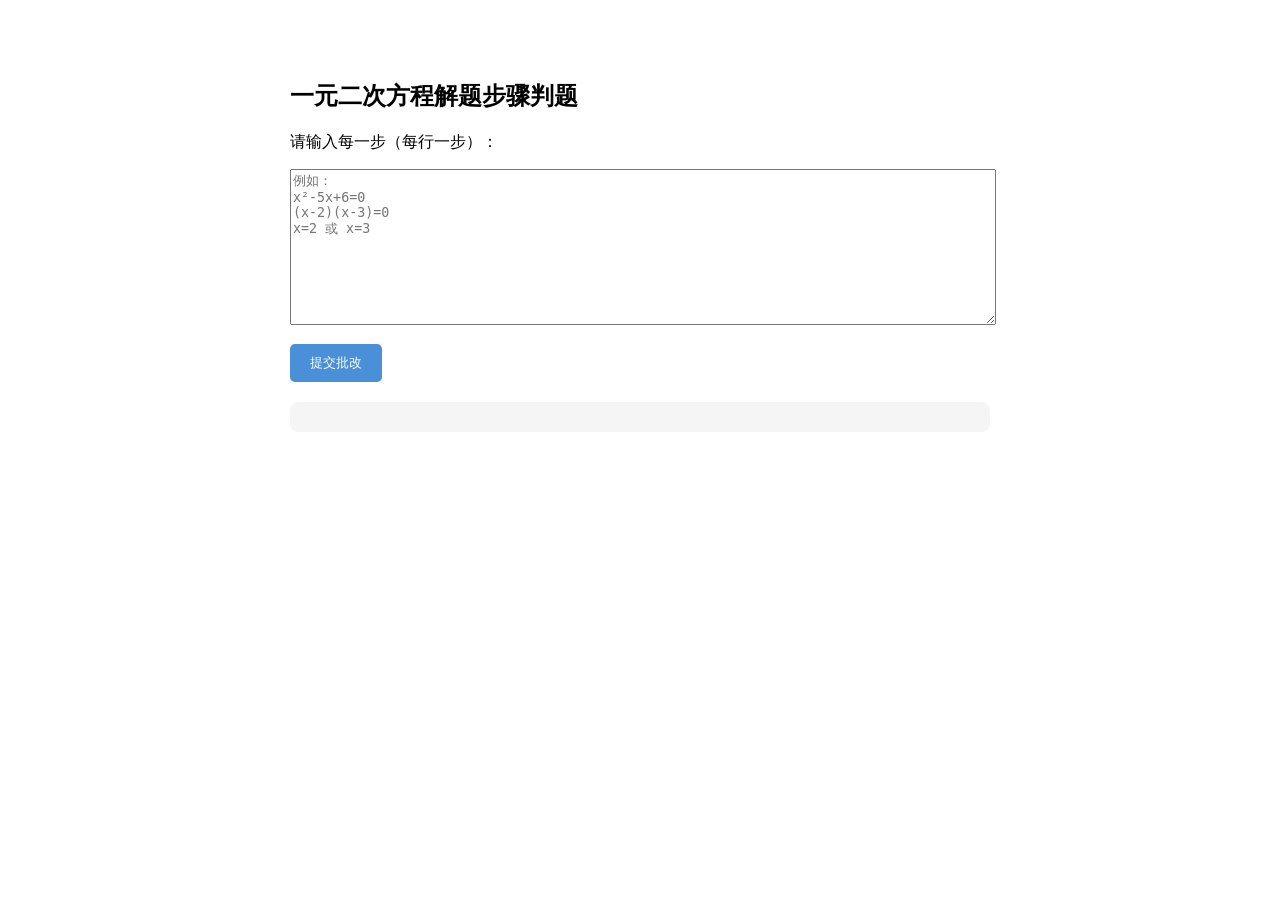
<file: static/index.html>
<!DOCTYPE html>
<html lang="zh">
<head>
    <meta charset="UTF-8">
    <meta name="viewport" content="width=device-width, initial-scale=1.0">
    <title>一元二次方程判题助手</title>
    <style>
        body { font-family: sans-serif; max-width: 700px; margin: 40px auto; padding: 20px; }
        textarea { width: 100%; height: 150px; margin-bottom: 15px; }
        button { padding: 10px 20px; background: #4A90D9; color: white; border: none; border-radius: 5px; cursor: pointer; }
        #result { margin-top: 20px; padding: 15px; background: #f5f5f5; border-radius: 8px; }
        .error { color: #d9534f; }
        .correct { color: #5cb85c; }
    </style>
</head>
<body>
    <h2>一元二次方程解题步骤判题</h2>
    <p>请输入每一步（每行一步）：</p>
    <textarea id="stepsInput" placeholder="例如：
x²-5x+6=0
(x-2)(x-3)=0
x=2 或 x=3"></textarea>
    <br/>
    <button onclick="checkSolution()">提交批改</button>

    <div id="result"></div>

    <script>
        async function checkSolution() {
            const text = document.getElementById('stepsInput').value.trim();
            if (!text) return alert('请输入解题步骤');

            // 按行分割，过滤空行
            const steps = text.split('\n').filter(line => line.trim() !== '');

            const resultDiv = document.getElementById('result');
            resultDiv.innerHTML = '正在批改中...';

            try {
                const response = await fetch('/api/check', {
                    method: 'POST',
                    headers: { 'Content-Type': 'application/json' },
                    body: JSON.stringify({ steps: steps })
                });
                const data = await response.json();

                if (data.error) {
                    resultDiv.innerHTML = `<span class="error">批改出错：${data.error}</span>`;
                    return;
                }

                // 显示结果
                let html = '';
                if (data.correct) {
                    html += '<div class="correct">✅ 完全正确！</div>';
                } else {
                    html += `<div class="error">❌ 发现错误</div>`;
                    html += `<p><strong>错误位置：</strong>${data.error_step || '未定位'}</p>`;
                    html += `<p><strong>错误类型：</strong>${data.error_type || '未知'}</p>`;
                    if (data.hint) html += `<p><strong>提示：</strong>${data.hint}</p>`;
                }
                if (data.exercises && data.exercises.length) {
                    html += '<h4> 推荐练习：</h4><ol>';
                    data.exercises.forEach(q => html += `<li>${q}</li>`);
                    html += '</ol>';
                }
                resultDiv.innerHTML = html;
            } catch (err) {
                resultDiv.innerHTML = `<span class="error">请求失败：${err.message}</span>`;
            }
        }
    </script>
</body>
</html>
</file>
